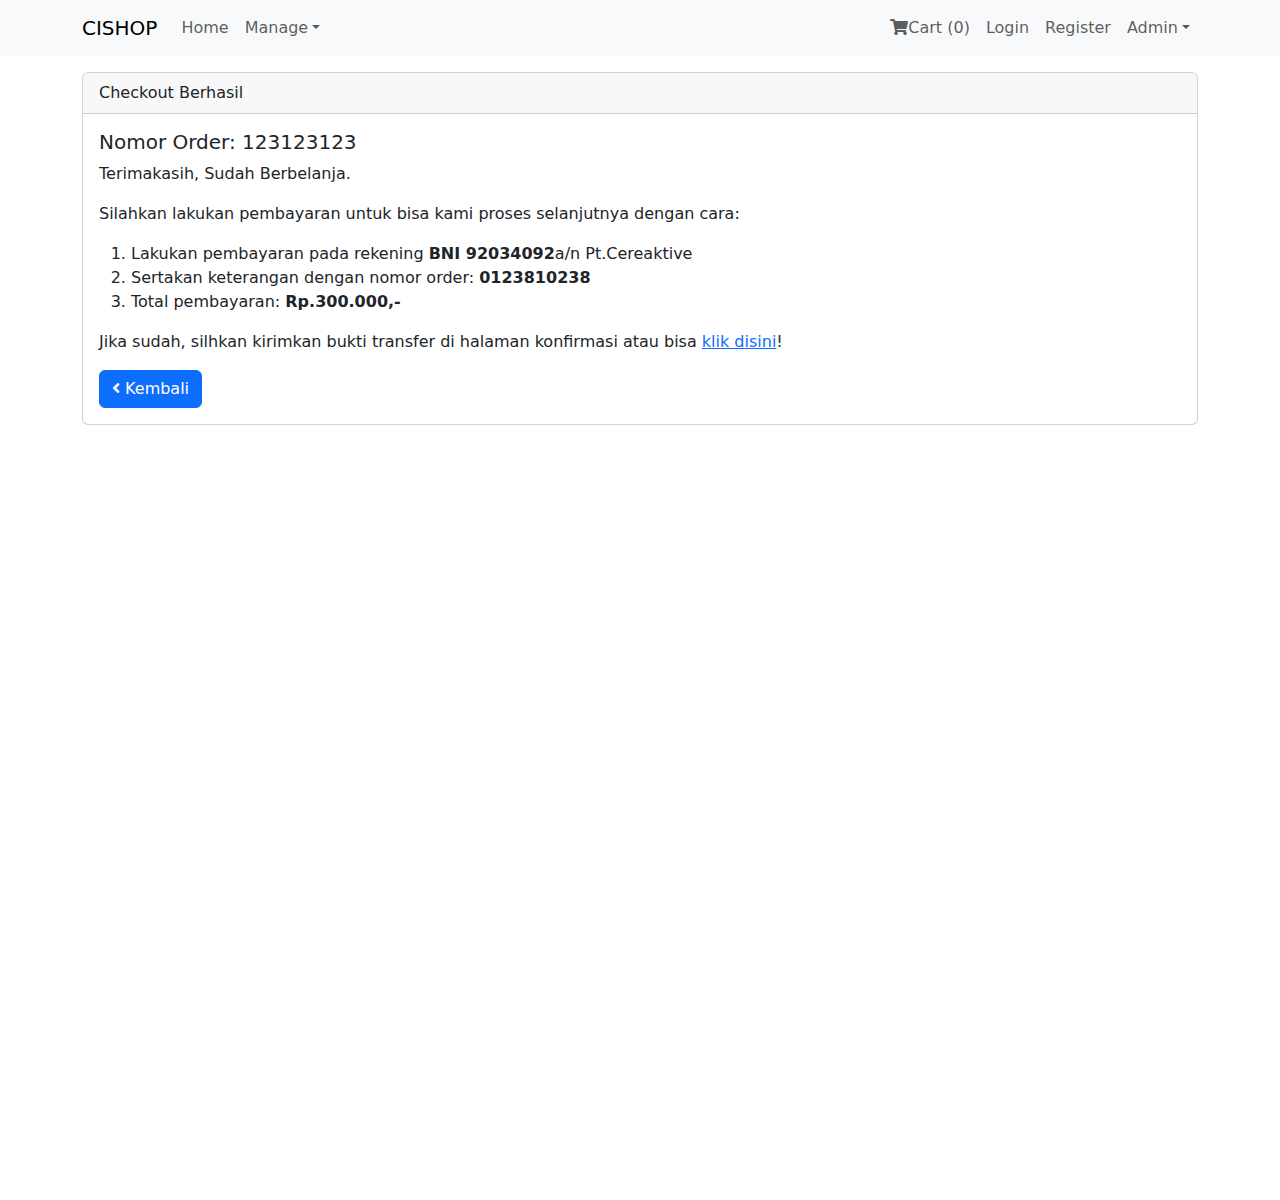
<file: checkout-success.html>
<!DOCTYPE html>
<html lang="en" data-bs-theme="auto">
  <head>
    <meta charset="utf-8" />
    <meta name="viewport" content="width=device-width, initial-scale=1" />
    <meta name="description" content="" />
    <meta name="author" content="Mark Otto, Jacob Thornton, and Bootstrap contributors" />
    <meta name="generator" content="Astro v5.7.10" />
    <title>Checkout Success - Codeigniter E-Commerce</title>

    <link rel="canonical" href="https://getbootstrap.com/docs/5.3/examples/navbar-fixed/" />

    <!-- Boostrap css -->
    <link href="/assets/libs/bootstrap/bootstrap-5.3.6-dist/css/bootstrap.min.css" rel="stylesheet" integrity="sha384-4Q6Gf2aSP4eDXB8Miphtr37CMZZQ5oXLH2yaXMJ2w8e2ZtHTl7GptT4jmndRuHDT" />

    <link rel="stylesheet" href="assets/css/app.css" />

    <!-- fontawesome CSS -->
    <link rel="stylesheet" href="assets/libs/fontsawesome/css/all.min.css" />
  </head>
  <body>
    <nav class="navbar navbar-expand-lg navbar-light fixed-top bg-light">
      <div class="container">
        <a class="navbar-brand" href="#">CISHOP</a>
        <button class="navbar-toggler" type="button" data-bs-toggle="collapse" data-bs-target="#navbarCollapse" aria-controls="navbarCollapse" aria-expanded="false" aria-label="Toggle navigation">
          <span class="navbar-toggler-icon"></span>
        </button>
        <div class="collapse navbar-collapse" id="navbarCollapse">
          <ul class="navbar-nav me-auto mb-2 mb-md-0">
            <li class="nav-item">
              <a class="nav-link" aria-current="page" href="#">Home</a>
            </li>
            <li class="nav-item dropdown">
              <a href="#" class="nav-link dropdown-toggle" id="dropdown-1" data-bs-toggle="dropdown" aria-expanded="false">Manage</a>
              <div class="dropdown-menu" aria-labelledby="dropdown-1">
                <a href="/admin-category.html" class="dropdown-item">Kategori</a>
                <a href="/admin-produk.html" class="dropdown-item">Produk</a>
                <a href="/admin-order.html" class="dropdown-item">Order</a>
              </div>
            </li>
          </ul>
          <ul class="navbar-nav">
            <li class="nav-item">
              <a href="/cart.html" class="nav-link"><i class="fas fa-shopping-cart"></i>Cart (0)</a>
            </li>
            <li class="nav-item">
              <a href="/login.html" class="nav-link">Login</a>
            </li>
            <li class="nav-item">
              <a href="/register.html" class="nav-link">Register</a>
            </li>
            <li class="nav-item dropdown">
              <a href="#" class="nav-link dropdown-toggle" id="dropdown-2" data-bs-toggle="dropdown" aria-expanded="false">Admin</a>
              <div class="dropdown-menu" aria-labelledby="dropdown-2">
                <a href="/profile.html" class="dropdown-item">Profile</a>
                <a href="/orders.html" class="dropdown-item">Orders</a>
                <a href="#" class="dropdown-item">Logout</a>
              </div>
            </li>
          </ul>
        </div>
      </div>
    </nav>

    <main class="container">
      <div class="row">
        <div class="col-md-12 mx-auto">
          <div class="card">
            <div class="card-header">
                Checkout Berhasil
            </div>
            <div class="card-body">
                <h5>Nomor Order: 123123123</h5>
                <p>Terimakasih, Sudah Berbelanja.</p>
                <p>Silahkan lakukan pembayaran untuk bisa kami proses selanjutnya dengan cara:</p>
                <ol>
                    <li>Lakukan pembayaran pada rekening <strong>BNI 92034092</strong>a/n Pt.Cereaktive</li>
                    <li>Sertakan keterangan dengan nomor order: <strong>0123810238</strong></li>
                    <li>Total pembayaran: <strong>Rp.300.000,-</strong></li>
                </ol>
                <p>Jika sudah, silhkan kirimkan bukti transfer di halaman konfirmasi atau bisa <a href="/orders-detail.html">klik disini</a>!</p>

                <a href="/index.html" class="btn btn-primary">
                    <i class="fas fa-angle-left"></i>
                    Kembali
                </a>
            </div>
          </div>
        </div>
      </div>
    </main>

    <script src="assets/libs/jquery/jquery-3.7.1.js"></script>
    <script src="assets/libs/bootstrap/bootstrap-5.3.6-dist/js/bootstrap.bundle.min.js"></script>
  </body>
</html>
</file>
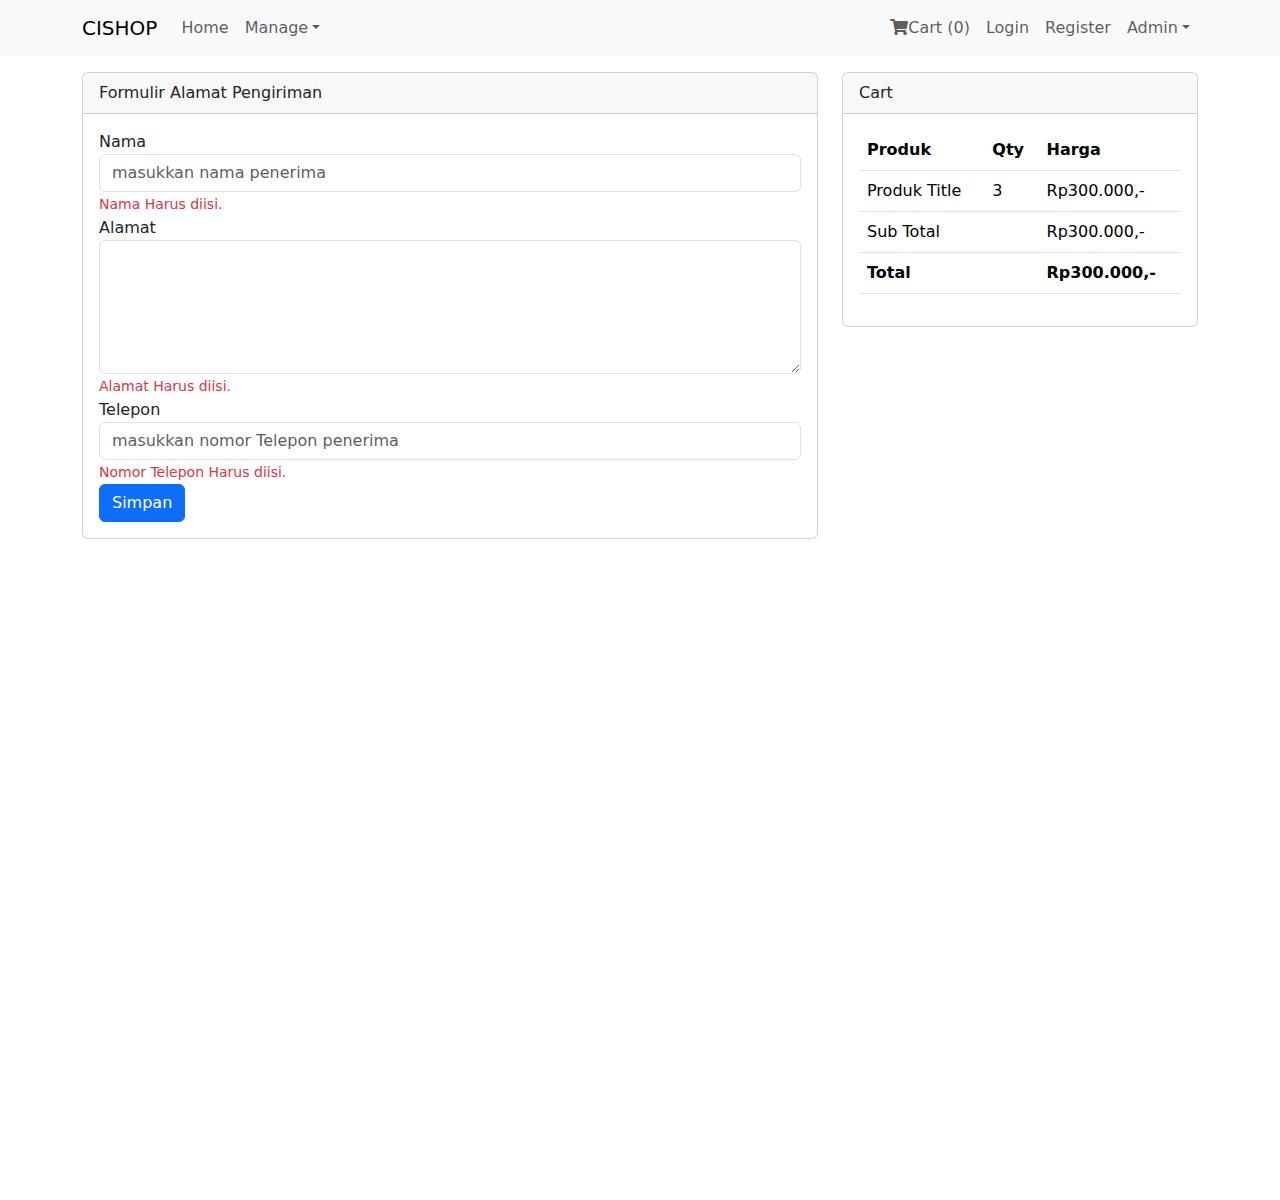
<file: checkout.html>
<!DOCTYPE html>
<html lang="en" data-bs-theme="auto">
  <head>
    <meta charset="utf-8" />
    <meta name="viewport" content="width=device-width, initial-scale=1" />
    <meta name="description" content="" />
    <meta name="author" content="Mark Otto, Jacob Thornton, and Bootstrap contributors" />
    <meta name="generator" content="Astro v5.7.10" />
    <title>Checkout - Codeigniter E-Commerce</title>

    <link rel="canonical" href="https://getbootstrap.com/docs/5.3/examples/navbar-fixed/" />

    <!-- Boostrap css -->
    <link href="/assets/libs/bootstrap/bootstrap-5.3.6-dist/css/bootstrap.min.css" rel="stylesheet" integrity="sha384-4Q6Gf2aSP4eDXB8Miphtr37CMZZQ5oXLH2yaXMJ2w8e2ZtHTl7GptT4jmndRuHDT" />

    <link rel="stylesheet" href="assets/css/app.css" />

    <!-- fontawesome CSS -->
    <link rel="stylesheet" href="assets/libs/fontsawesome/css/all.min.css" />
  </head>
  <body>
    <nav class="navbar navbar-expand-lg navbar-light fixed-top bg-light">
      <div class="container">
        <a class="navbar-brand" href="#">CISHOP</a>
        <button class="navbar-toggler" type="button" data-bs-toggle="collapse" data-bs-target="#navbarCollapse" aria-controls="navbarCollapse" aria-expanded="false" aria-label="Toggle navigation">
          <span class="navbar-toggler-icon"></span>
        </button>
        <div class="collapse navbar-collapse" id="navbarCollapse">
          <ul class="navbar-nav me-auto mb-2 mb-md-0">
            <li class="nav-item">
              <a class="nav-link" aria-current="page" href="#">Home</a>
            </li>
            <li class="nav-item dropdown">
              <a href="#" class="nav-link dropdown-toggle" id="dropdown-1" data-bs-toggle="dropdown" aria-expanded="false">Manage</a>
              <div class="dropdown-menu" aria-labelledby="dropdown-1">
                <a href="/admin-category.html" class="dropdown-item">Kategori</a>
                <a href="/admin-produk.html" class="dropdown-item">Produk</a>
                <a href="/admin-order.html" class="dropdown-item">Order</a>
              </div>
            </li>
          </ul>
          <ul class="navbar-nav">
            <li class="nav-item">
              <a href="/cart.html" class="nav-link"><i class="fas fa-shopping-cart"></i>Cart (0)</a>
            </li>
            <li class="nav-item">
              <a href="/login.html" class="nav-link">Login</a>
            </li>
            <li class="nav-item">
              <a href="/register.html" class="nav-link">Register</a>
            </li>
            <li class="nav-item dropdown">
              <a href="#" class="nav-link dropdown-toggle" id="dropdown-2" data-bs-toggle="dropdown" aria-expanded="false">Admin</a>
              <div class="dropdown-menu" aria-labelledby="dropdown-2">
                <a href="/profile.html" class="dropdown-item">Profile</a>
                <a href="/orders.html" class="dropdown-item">Orders</a>
                <a href="#" class="dropdown-item">Logout</a>
              </div>
            </li>
          </ul>
        </div>
      </div>
    </nav>

    <main class="container">
      <div class="row">
        <!-- penggunaan col di bosstrap cari grid -->
        <div class="col-md-8">
          <div class="card">
            <div class="card-header">Formulir Alamat Pengiriman</div>
            <div class="card-body">
              <form action="">
                <div class="form-group">
                  <label for="">Nama</label>
                  <input type="text" class="form-control" name="name" placeholder="masukkan nama penerima" />
                  <small class="form-text text-danger">Nama Harus diisi.</small>
                </div>
                <div class="form-group">
                  <label for="">Alamat</label>
                  <textarea name="address" id="" cols="30" rows="5" class="form-control"></textarea>
                  <small class="form-text text-danger">Alamat Harus diisi.</small>
                </div>
                <div class="form-group">
                  <label for="">Telepon</label>
                  <input type="text" class="form-control" name="phone" placeholder="masukkan nomor Telepon penerima" />
                  <small class="form-text text-danger">Nomor Telepon Harus diisi.</small>
                </div>
                <button class="btn btn-primary" type="submit">Simpan</button>
              </form>
            </div>
          </div>
        </div>
        <div class="col-md-4">
          <div class="row">
            <div class="col-md-12">
              <div class="card mb-3">
                <div class="card-header">Cart</div>

                <div class="card-body">
                  <table class="table">
                    <thead>
                      <tr>
                        <th>Produk</th>
                        <th>Qty</th>
                        <th>Harga</th>
                      </tr>
                    </thead>
                    <tbody>
                      <tr>
                        <td>Produk Title</td>
                        <td>3</td>
                        <td>Rp300.000,-</td>
                      </tr>
                      <tr>
                        <td colspan="2">Sub Total</td>
                        <td>Rp300.000,-</td>
                      </tr>
                    </tbody>
                    <tfoot>
                      <tr>
                        <th colspan="2">Total</th>
                        <th>Rp300.000,-</th>
                      </tr>
                    </tfoot>
                  </table>
                </div>
              </div>
            </div>
          </div>
        </div>
      </div>
    </main>

    <script src="assets/libs/jquery/jquery-3.7.1.js"></script>
    <script src="assets/libs/bootstrap/bootstrap-5.3.6-dist/js/bootstrap.bundle.min.js"></script>
  </body>
</html>
</file>
<file: assets/css/app.css>
.bd-placeholder-img {
  font-size: 1.125rem;
  text-anchor: middle;
  -webkit-user-select: none;
  -moz-user-select: none;
  user-select: none;
}
@media (min-width: 768px) {
  .bd-placeholder-img-lg {
    font-size: 3.5rem;
  }
}
.b-example-divider {
  width: 100%;
  height: 3rem;
  background-color: #0000001a;
  border: solid rgba(0, 0, 0, 0.15);
  border-width: 1px 0;
  box-shadow: inset 0 0.5em 1.5em #0000001a, inset 0 0.125em 0.5em #00000026;
}
.b-example-vr {
  flex-shrink: 0;
  width: 1.5rem;
  height: 100vh;
}
.bi {
  vertical-align: -0.125em;
  fill: currentColor;
}
.nav-scroller {
  position: relative;
  z-index: 2;
  height: 2.75rem;
  overflow-y: hidden;
}
.nav-scroller .nav {
  display: flex;
  flex-wrap: nowrap;
  padding-bottom: 1rem;
  margin-top: -1px;
  overflow-x: auto;
  text-align: center;
  white-space: nowrap;
  -webkit-overflow-scrolling: touch;
}
.btn-bd-primary {
  --bd-violet-bg: #712cf9;
  --bd-violet-rgb: 112.520718, 44.062154, 249.437846;
  --bs-btn-font-weight: 600;
  --bs-btn-color: var(--bs-white);
  --bs-btn-bg: var(--bd-violet-bg);
  --bs-btn-border-color: var(--bd-violet-bg);
  --bs-btn-hover-color: var(--bs-white);
  --bs-btn-hover-bg: #6528e0;
  --bs-btn-hover-border-color: #6528e0;
  --bs-btn-focus-shadow-rgb: var(--bd-violet-rgb);
  --bs-btn-active-color: var(--bs-btn-hover-color);
  --bs-btn-active-bg: #5a23c8;
  --bs-btn-active-border-color: #5a23c8;
}
.bd-mode-toggle {
  z-index: 1500;
}
.bd-mode-toggle .bi {
  width: 1em;
  height: 1em;
}
.bd-mode-toggle .dropdown-menu .active .bi {
  display: block !important;
}

/* Show it is fixed to the top */
body {
  min-height: 75rem;
  padding-top: 4.5rem;
}
</file>
